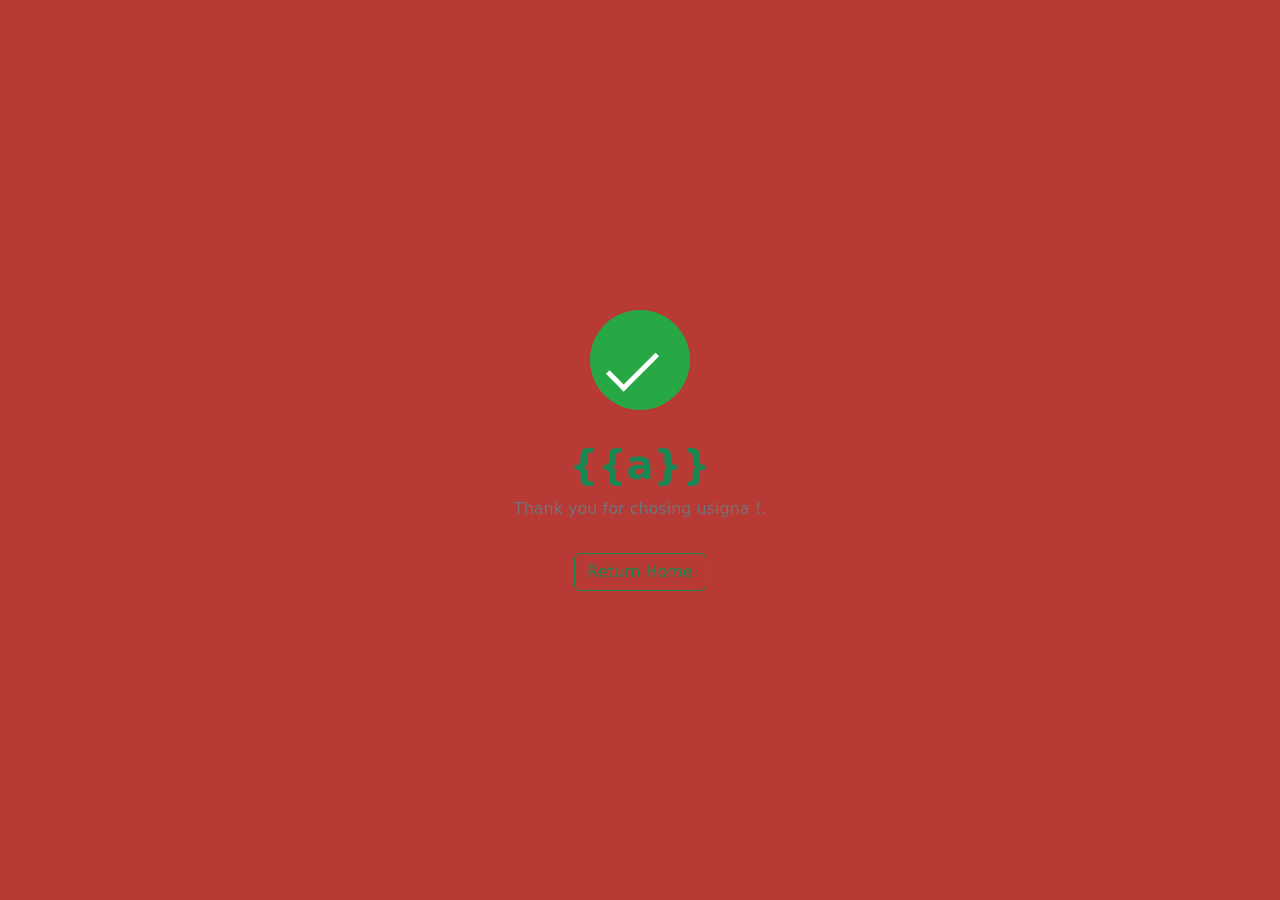
<file: templates/pursh.html>
<!DOCTYPE html>
<html lang="en">
<head>
  <meta charset="UTF-8">
  <title>Purchase Successful!</title>
  <link href="https://cdn.jsdelivr.net/npm/bootstrap@5.3.2/dist/css/bootstrap.min.css" rel="stylesheet">
  <style>
    body {
      background: #b83a34 ;
      display: flex;
      justify-content: center;
      align-items: center;
      height: 100vh;
    }

    .checkmark-container {
      text-align: center;
      animation: fadeIn 0.8s ease-in-out;
    }

    .checkmark {
      width: 100px;
      height: 100px;
      border-radius: 50%;
      display: inline-block;
      position: relative;
      background: #28a745;
      animation: pop 0.4s ease-out forwards;
    }

    .checkmark::after {
      content: "";
      position: absolute;
      left: 30px;
      top: 30px;
      width: 25px;
      height: 50px;
      border-right: 5px solid white;
      border-bottom: 5px solid white;
      transform: rotate(45deg) scale(0);
      animation: drawCheck 1s 0.4s ease forwards;
    }

    @keyframes pop {
      0% { transform: scale(0); }
      80% { transform: scale(1.1); }
      100% { transform: scale(1); }
    }

    @keyframes drawCheck {
      0% { transform: rotate(45deg) scale(0); }
      100% { transform: rotate(45deg) scale(1); }
    }

    @keyframes fadeIn {
      from { opacity: 0; transform: translateY(30px); }
      to { opacity: 1; transform: translateY(0); }
    }
  </style>
</head>
<body>
  <div class="checkmark-container">
    <div class="checkmark"></div>
    <h1 class="mt-4 text-success fw-bold">{{a}}</h1>
    <p class="text-secondary">Thank you for chosing usigna !.</p>
    <a href="/" class="btn btn-outline-success mt-3">Return Home</a>
  </div>
</body>
</html>
</file>
